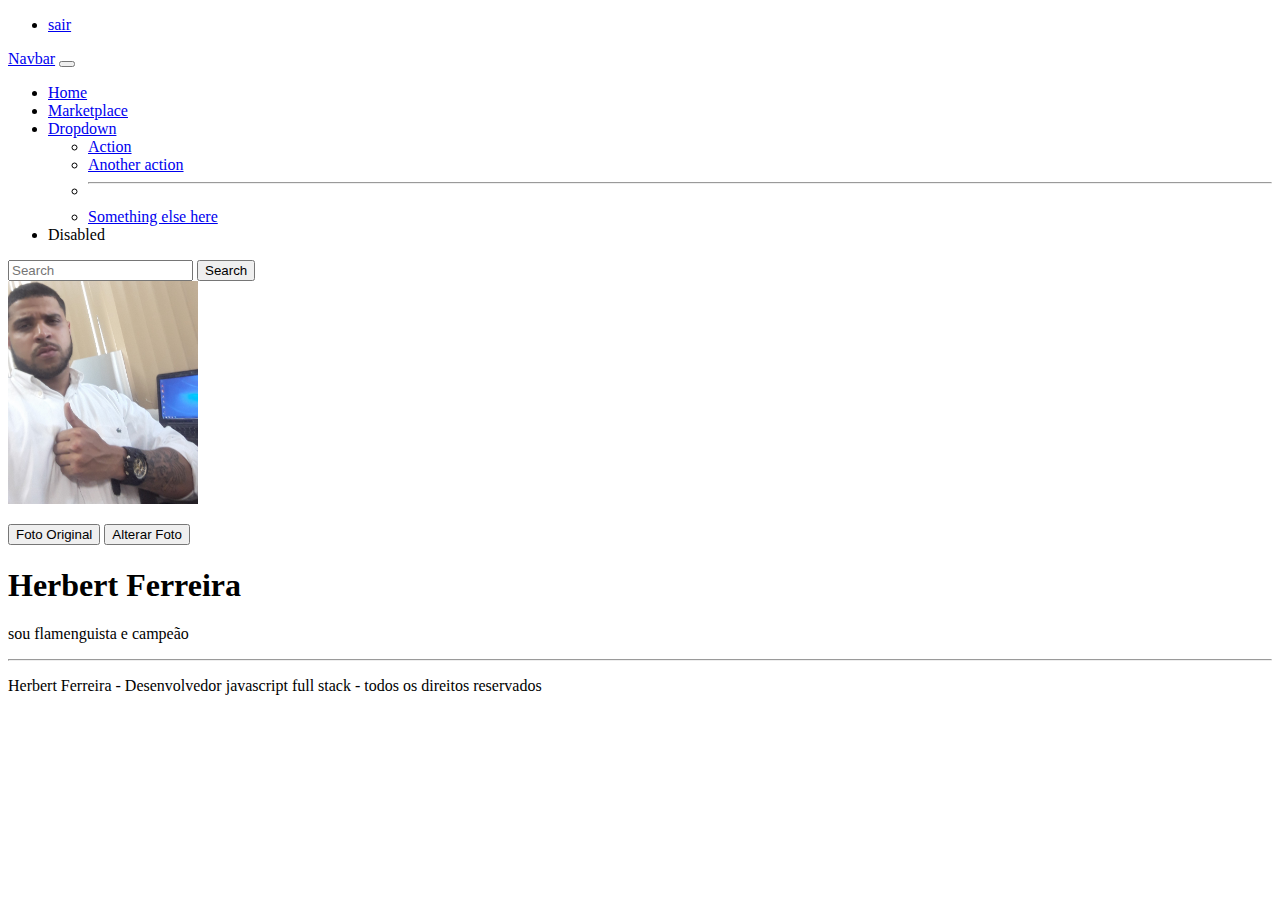
<file: perfil.html>
<!-- desde index , contato, tabela ,são pastas esenciais cada uma tem seu atributos, mas iguais-->

<!--Exemplo de html-->
<!DOCTYPE html>
<!--função html lang= troca o idioma da aplicação, html representa todo o nosso documento-->
<html lang="pt-br">

<!--todo o cabeçalho do meu documento-->
<head>
    <meta charset="UTF-8">
    <meta http-equiv="X-UA-Compatible" content="IE=edge">
    <meta name="viewport" content="width=device-width, initial-scale=1.0">
    <!--title representa o titulo e oque vai representar minha pagina-->
    <title>Perfil Orkut</title>
    <!--bootstap--> 
    <link href="https://cdn.jsdelivr.net/npm/bootstrap@5.2.2/dist/css/bootstrap.min.css" rel="stylesheet" integrity="sha384-Zenh87qX5JnK2Jl0vWa8Ck2rdkQ2Bzep5IDxbcnCeuOxjzrPF/et3URy9Bv1WTRi" crossorigin="anonymous">
   <!--bootstrap-->
    <!--isso aqui e o link do css--> 
    <link rel="stylesheet" href="perfil.css">
    <!--css-->  
</head>
<!--dentro deste corpo body vai entrar tudo oque for colocar dentro da minha pagina -->
<!--bootstrap-->
<script src="https://cdn.jsdelivr.net/npm/bootstrap@5.2.2/dist/js/bootstrap.bundle.min.js" integrity="sha384-OERcA2EqjJCMA+/3y+gxIOqMEjwtxJY7qPCqsdltbNJuaOe923+mo//f6V8Qbsw3" crossorigin="anonymous"></script>
<!--bootstrap-->
<body>
    <!--cabeçalho do site-->
    <header>
        
        <!--Navbar-->
        <nav>
            <ul>
                <li class="nav-button">
                    <a  href="index.html">sair</a>
                </li>
                    
            </ul>
  
        </nav>
        <!--Navbar-->
        <nav class="navbar navbar-expand-lg bg-light">
            <div class="container-fluid">
              <a class="navbar-brand" href="#">Navbar</a>
              <button class="navbar-toggler" type="button" data-bs-toggle="collapse" data-bs-target="#navbarSupportedContent" aria-controls="navbarSupportedContent" aria-expanded="false" aria-label="Toggle navigation">
                <span class="navbar-toggler-icon"></span>
              </button>
              <div class="collapse navbar-collapse" id="navbarSupportedContent">
                <ul class="navbar-nav me-auto mb-2 mb-lg-0">
                  <li class="nav-item">
                    <a class="nav-link active" aria-current="page" href="#">Home</a>
                  </li>
                  <li class="nav-item">
                    <a href=Market.html class="nav-link" href="#">Marketplace</a>
                  </li>
                  <li class="nav-item dropdown">
                    <a class="nav-link dropdown-toggle" href="#" role="button" data-bs-toggle="dropdown" aria-expanded="false">
                      Dropdown
                    </a>
                    <ul class="dropdown-menu">
                      <li><a class="dropdown-item" href="#">Action</a></li>
                      <li><a class="dropdown-item" href="#">Another action</a></li>
                      <li><hr class="dropdown-divider"></li>
                      <li><a class="dropdown-item" href="#">Something else here</a></li>
                    </ul>
                  </li>
                  <li class="nav-item">
                    <a class="nav-link disabled">Disabled</a>
                  </li>
                </ul>
                <form class="d-flex" role="search">
                  <input class="form-control me-2" type="search" placeholder="Search" aria-label="Search">
                  <button class="btn btn-outline-success" type="submit">Search</button>
                </form>
              </div>
            </div>
          </nav>      
    </header>
    <!-- /cabeçalho do site-->    

    <!--corpo do principal site-->
    <main>
        <section class="container">
            <div>
                <a>
                    <img id="foto" class="photo" src="photos/hbt.jpg" alt="mengão">
                </a>
                
                <p>
                    <button onclick="handleLeft()">Foto Original</button>
                    <button onclick="pulo()" >Alterar Foto</button>                    
                </p>   
            </div>
            <div>
                <h1 id="titulo"> Herbert Ferreira</h1>
                <p class="texto mb-5">
                    sou flamenguista e campeão 
                </p>  
             
            </div>
            <div>
                <p>
                   
                </p>
            </div>

        </section >
    </main>
    <!--corpo principal do site-->
    <!-- rodapé do site-->
    <hr>
    <footer>

        <p>

        </p> Herbert Ferreira - Desenvolvedor javascript full stack - todos os direitos reservados
    </footer>
    <!-- /rodapé do site-->
  <!--introdução de Java script-->
    <script tipe="type/javascript" src="changephotos.js"></script>
 <!--java-->
</body>

</html>
</file>
<file: perfil.css>
.photo{
    width: 15%;
}
</file>
